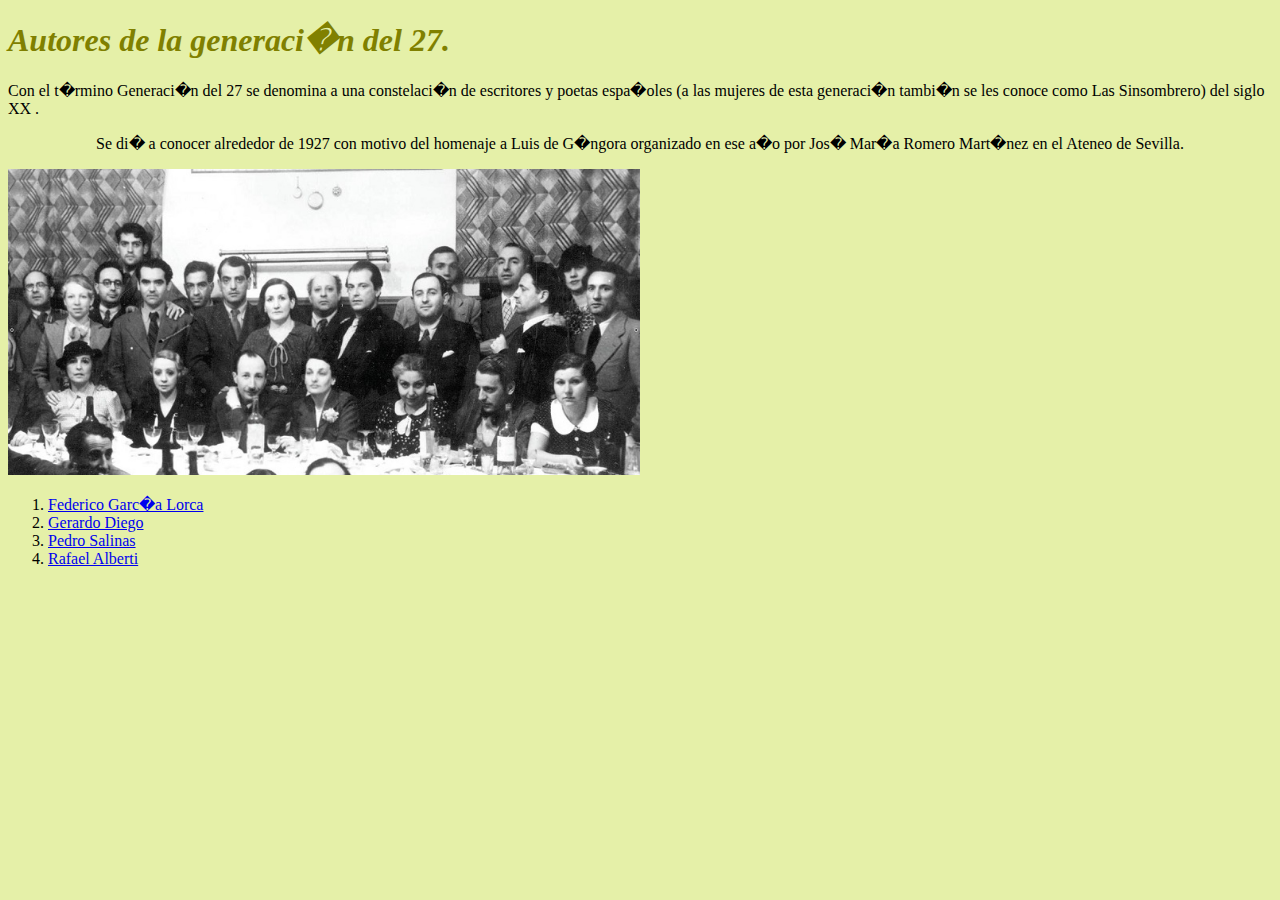
<file: index.html>
<!DOCTYPE html>
	<html>
	<head>
	<style type="text/css" media="screen">
 @import 'hojaestilo.css';
</style>
	</head>
<h1>Autores de la generaci�n del 27.</h1>
<p><right><right>Con el t�rmino Generaci�n del 27 se denomina a una constelaci�n de escritores y poetas espa�oles (a las mujeres de esta generaci�n tambi�n se les conoce como Las Sinsombrero) del siglo XX .</right> </p>
<p><center>Se di� a conocer alrededor de 1927 con motivo del homenaje a Luis de G�ngora organizado en ese a�o por Jos� Mar�a Romero Mart�nez en el Ateneo de Sevilla. </center> </p>

	<p>

 <img alt="generaci�n del 27" src="g27.jpg" class="centrado" width="50%" height="50%"/> 
	</p>

<div><OL start="
InicioLista" type="TipoOrdenaci�n:1|A|a|I|i">
<LI><a href="federico.html">Federico Garc�a Lorca</a></LI>
<LI><a href="gerardo.html">Gerardo Diego</a></LI>
<LI><a href="pedro.html">Pedro Salinas</a></LI>
<LI><a href="rafael.html">Rafael Alberti</a></LI></OL>
</div>

	

	</body>
	</html>
</file>
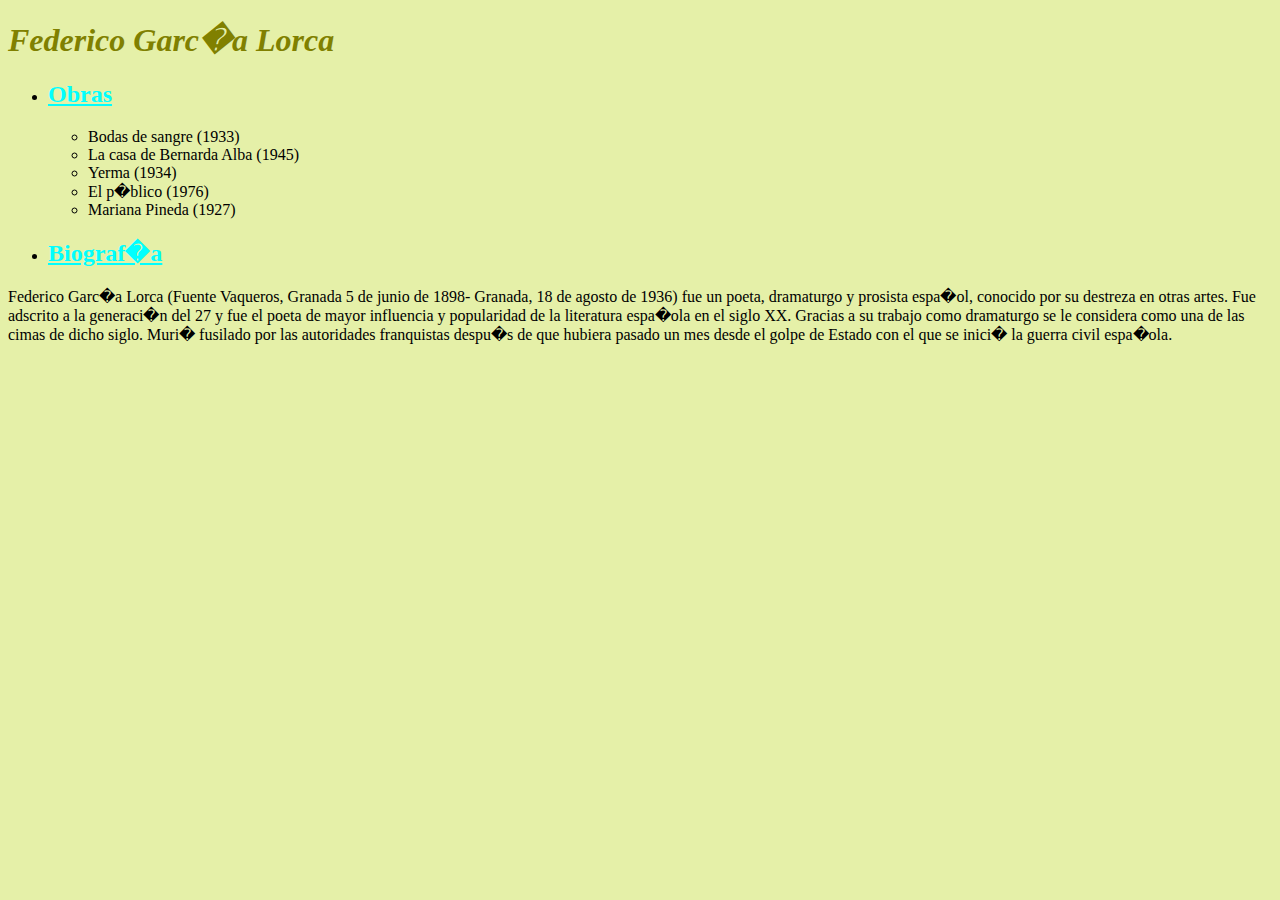
<file: federico.html>
<!DOCTYPE html>
	<html>
	<head>
<style type="text/css" media="screen">
 @import 'hojaestilo.css';
</style>
</head>



<h1>Federico Garc�a Lorca</h1> 
	</p>
	<p>
<ul><li> <h2><strong>Obras</strong></h2></li>
	


		<ul>
		<li>Bodas de sangre (1933)</li>
		<li>La casa de Bernarda Alba (1945)</li>
		<li>Yerma (1934)</li>
		</ul>

		<ul>
	<li>El p�blico (1976)</li>
	<li>Mariana Pineda (1927)</li>	
	</ul>
	</ul>
	
<ul><li> <h2><strong>Biograf�a</strong></h2></li>
	</ul></p> 
Federico Garc�a Lorca (Fuente Vaqueros, Granada 5 de junio de 1898- Granada, 18 de agosto de 1936) fue un poeta, dramaturgo y prosista espa�ol, conocido
por su destreza en otras artes. Fue adscrito a la generaci�n del 27 y fue el poeta de mayor influencia y popularidad de la
literatura espa�ola en el siglo XX. Gracias a su trabajo como dramaturgo se le considera como una de las cimas de dicho 
siglo. Muri� fusilado por las autoridades franquistas despu�s de que hubiera pasado un mes desde el golpe de Estado con el
que se inici� la guerra civil espa�ola.
</file>
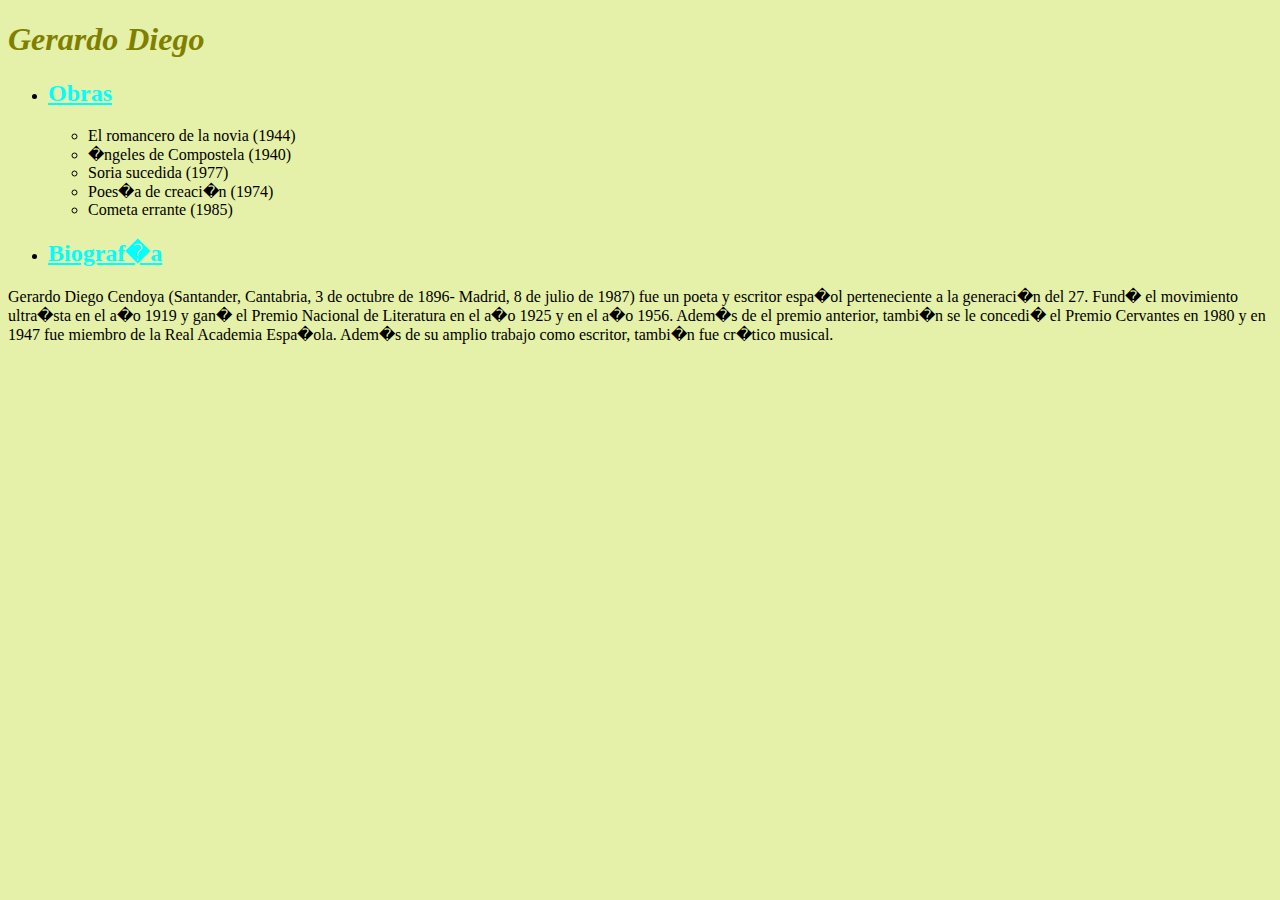
<file: gerardo.html>
<!DOCTYPE html>
	<html>
	<head>
<style type="text/css" media="screen">
 @import 'hojaestilo.css';
</style>
</head>



<h1>Gerardo Diego</h1> 
	</p>
	<p>
<ul><li> <h2><strong>Obras</strong></h2></li>
	


		<ul>
		<li>El romancero de la novia (1944)</li>
		<li>�ngeles de Compostela (1940)</li>
		<li>Soria sucedida (1977)</li>
		</ul>

		<ul>
	<li>Poes�a de creaci�n (1974)</li>
	<li>Cometa errante (1985)</li>	
	</ul>
	</ul>
	
<ul><li> <h2><strong>Biograf�a</strong></h2></li>
	</ul></p> 
Gerardo Diego Cendoya (Santander, Cantabria, 3 de octubre de 1896- Madrid, 8 de julio de 1987) fue un poeta y escritor 
espa�ol perteneciente a la generaci�n del 27. Fund� el movimiento ultra�sta en el a�o 1919 y gan� el Premio Nacional de 
Literatura en el a�o 1925 y en el a�o 1956. Adem�s de el premio anterior, tambi�n se le concedi� el Premio Cervantes en 
1980 y en 1947 fue miembro de la Real Academia Espa�ola. Adem�s de su amplio trabajo como escritor, tambi�n fue cr�tico 
musical.
</file>
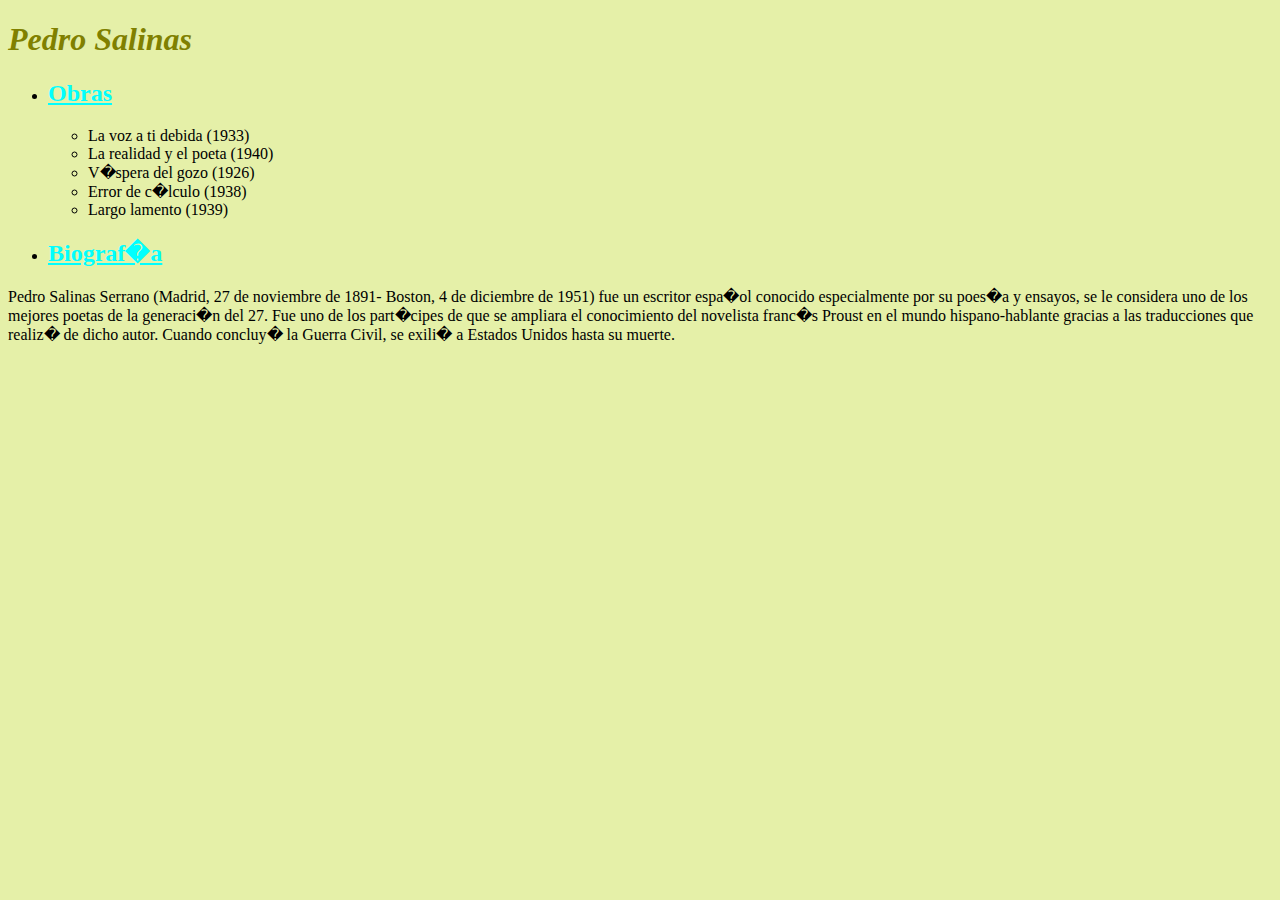
<file: pedro.html>
<!DOCTYPE html>
	<html>
	<head>
<style type="text/css" media="screen">
 @import 'hojaestilo.css';
</style>
</head>



<h1>Pedro Salinas</h1> 
	</p>
	<p>
<ul><li> <h2><strong>Obras</strong></h2></li>
	


		<ul>
		<li>La voz a ti debida (1933)</li>
		<li>La realidad y el poeta (1940)</li>
		<li>V�spera del gozo (1926)</li>
		</ul>

		<ul>
	<li>Error de c�lculo (1938)</li>
	<li>Largo lamento (1939)</li>	
	</ul>
	</ul>
	
<ul><li> <h2><strong>Biograf�a</strong></h2></li>
	</ul></p> 
Pedro Salinas Serrano (Madrid, 27 de noviembre de 1891- Boston, 4 de diciembre de 1951) fue un escritor espa�ol conocido
especialmente por su poes�a y ensayos, se le considera uno de los mejores poetas de la generaci�n del 27. Fue uno de los
part�cipes de que se ampliara el conocimiento del novelista franc�s Proust en el mundo hispano-hablante gracias a las 
traducciones que realiz� de dicho autor. Cuando concluy� la Guerra Civil, se exili� a Estados Unidos hasta su muerte.
</file>
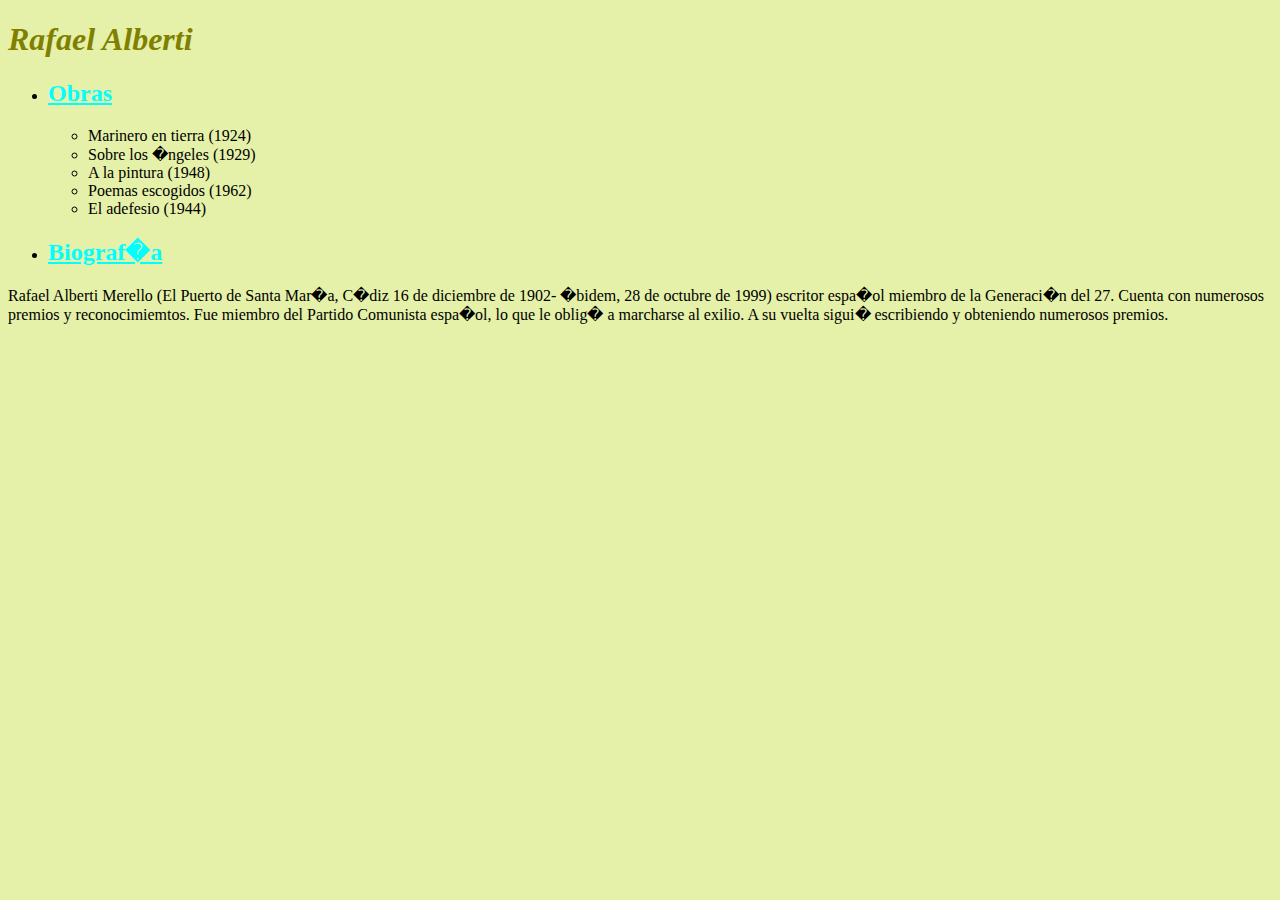
<file: rafael.html>
<!DOCTYPE html>
	<html>
	<head>
<style type="text/css" media="screen">
 @import 'hojaestilo.css';
</style>
</head>



<h1>Rafael Alberti</h1> 
	</p>
	<p>
<ul><li> <h2><strong>Obras</strong></h2></li>
	


		<ul>
		<li>Marinero en tierra (1924)</li>
		<li>Sobre los �ngeles (1929)</li>
		<li>A la pintura (1948)</li>
		</ul>

		<ul>
	<li>Poemas escogidos (1962)</li>
	<li>El adefesio (1944)</li>	
	</ul>
	</ul>
	
<ul><li> <h2><strong>Biograf�a</strong></h2></li>
	</ul></p> 
Rafael Alberti Merello (El Puerto de Santa Mar�a, C�diz 16 de diciembre de 1902- �bidem, 28 de octubre de 1999) escritor
espa�ol miembro de la Generaci�n del 27. Cuenta con numerosos premios y reconocimiemtos. Fue miembro del Partido
Comunista espa�ol, lo que le oblig� a marcharse al exilio. A su vuelta sigui� escribiendo y obteniendo numerosos premios.
</file>
